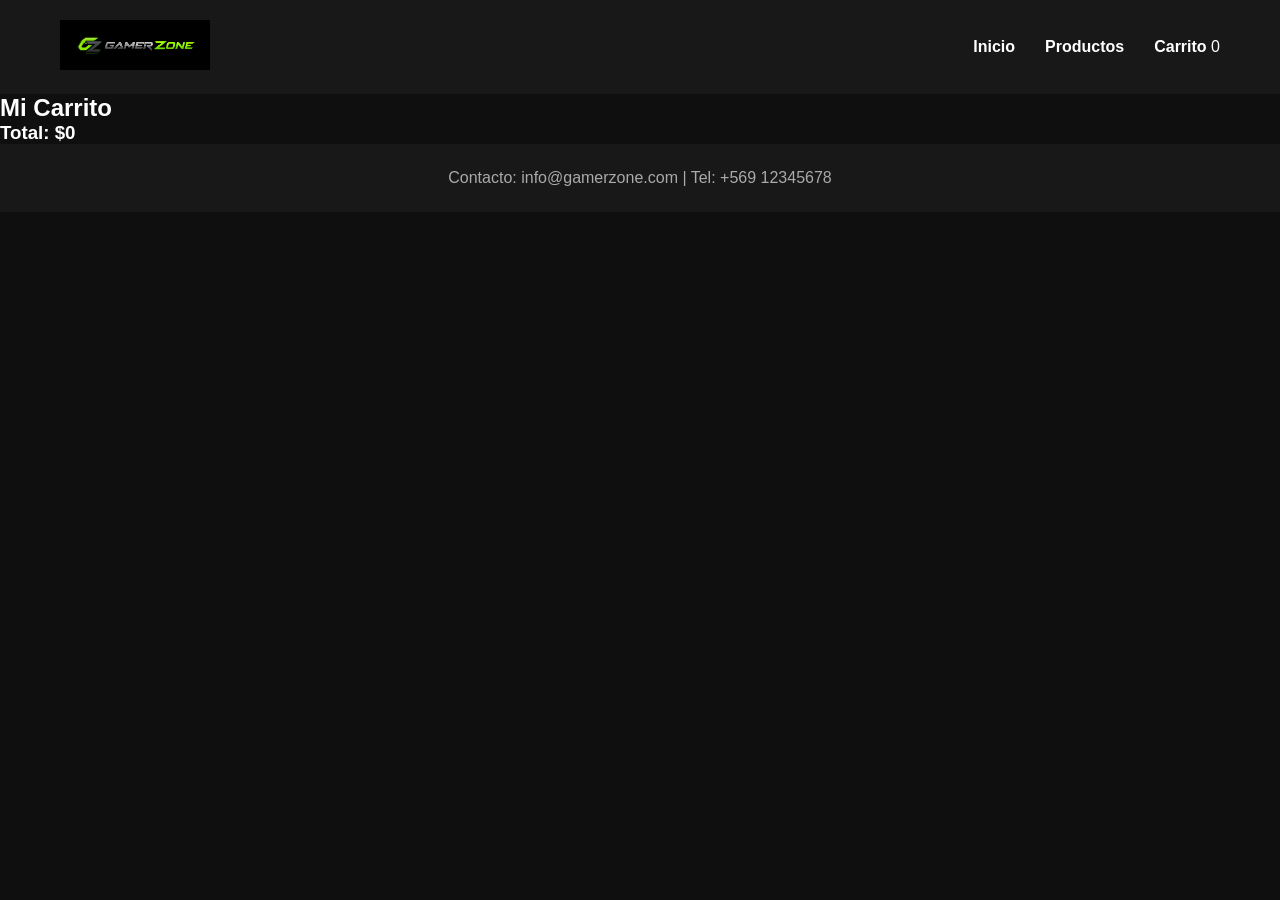
<file: carrito.html>
<!DOCTYPE html>
<html lang="es">
<head>
    <meta charset="UTF-8">
    <meta name="viewport" content="width=device-width, initial-scale=1.0">
    <title>Carrito - GamerZone</title>
    <link rel="stylesheet" href="style.css">
</head>
<body>
    <header>
        <nav>
            <a href="index.html">
                <img src="img/logotipo_gamerzone.png" alt="Logo Zona Gamer" class="logo" width="150">
                </a>
                <ul>
                <li>
                    <a href="index.html">
                        <strong>Inicio</strong>
                    </a>
                </li>
                <li>
                    <a href="index.html#productos">
                        <strong>Productos</strong>
                    </a>
            </li>
            <li>
                <a href="carrito.html">
                    <strong>Carrito</strong>
                    <span id="cantidad-carrito">0</span>
                </a>
            </li>
        </ul>
        </nav>
    </header>
    <main>
        <section class="carrito">
            <h1>Mi Carrito</h1>
            <div id="contenedor-carrito">
                <!-- Aquí se mostrarán los productos agregados al carrito -->
            </div>

            <div class="total-carrito">
                <h3>Total: <span id="total-carrito">$0</span>
                
                </h3>

            </div>
            </section>
    </main>

    <footer>
        <p>Contacto: info@gamerzone.com | Tel: +569 12345678</p>
    </footer>

    <script src="body.js"></script>
    
</body>
</html>
</file>
<file: style.css>
/* =========================
   CONFIGURACION GENERAL
========================= */

* {
    margin: 0;
    padding: 0;
    box-sizing: border-box;
}


body {
    font-family: Arial, Helvetica, sans-serif;

    background-color: #0f0f0f;

    color: white;
}


/* =========================
   BARRA DE NAVEGACION
========================= */

header {
    background-color: #181818;
}


nav {
    display: flex;

    justify-content: space-between;

    align-items: center;

    padding: 20px 60px;
}


/* NOMBRE DE LA TIENDA */

nav h1 {
    font-size: 28px;

    color: #00ff88;
}


/* LISTA DEL MENU */

nav ul {
    display: flex;

    list-style: none;

    gap: 30px;
}


/* ENLACES */

nav ul li a {
    text-decoration: none;

    color: white;

    font-size: 16px;

    transition: 0.3s;
}


/* EFECTO AL PASAR EL MOUSE */

nav ul li a:hover {
    color: #00ff88;
}


/* =========================
   SECCION PRINCIPAL
========================= */

.inicio {

    min-height: 450px;

    display: flex;

    justify-content: center;

    align-items: center;

    text-align: center;

    padding: 40px;
}


/* TEXTO PRINCIPAL */

.inicio-texto {
    max-width: 700px;
}


.inicio-texto h2 {
    font-size: 48px;

    margin-bottom: 20px;
}


.inicio-texto p {

    font-size: 18px;

    color: #cccccc;

    margin-bottom: 30px;

    line-height: 1.5;
}


/* =========================
   BOTON VER PRODUCTOS
========================= */

.boton {

    display: inline-block;

    padding: 12px 25px;

    background-color: #00ff88;

    color: #111111;

    text-decoration: none;

    border-radius: 6px;

    font-weight: bold;

    transition: 0.3s;
}


/* EFECTO BOTON */

.boton:hover {

    background-color: white;

    transform: scale(1.05);
}


/* =========================
   PRODUCTOS DESTACADOS
========================= */

.productos-destacados {

    padding: 60px 40px;

    text-align: center;

    background-color: #151515;
}


.productos-destacados h2 {

    font-size: 32px;

    margin-bottom: 40px;
}


/* CONTENEDOR DE PRODUCTOS */

.contenedor-productos {

    display: flex;

    justify-content: center;

    gap: 30px;

    flex-wrap: wrap;
}


/* TARJETA DEL PRODUCTO */

.producto {

    width: 260px;

    background-color: #222222;

    padding: 25px;

    border-radius: 10px;

    transition: 0.3s;
}


/* EFECTO SOBRE PRODUCTO */

.producto:hover {

    transform: translateY(-5px);

    box-shadow: 0px 5px 15px rgba(0, 255, 136, 0.3);
}


/* NOMBRE DEL PRODUCTO */

.producto h3 {

    font-size: 18px;

    margin-bottom: 15px;

    color: #00ff88;
}


.producto h4 {
    font-size: 18px;

    margin-bottom: 15px;

    color: #00ff88;
}

.producto h5 {
    font-size: 18px;

    margin-bottom: 15px;

    color: #00ff88;
}

.producto h6 {
    font-size: 18px;

    margin-bottom: 15px;

    color: #00ff88;
}

/* INFORMACION DEL PRODUCTO */

.producto p {

    margin-bottom: 15px;

    color: #dddddd;
}


/* =========================
   BOTON PRODUCTO
========================= */

.producto button {

    padding: 10px 20px;

    border: none;

    border-radius: 5px;

    background-color: #00ff88;

    color: #111111;

    font-weight: bold;

    cursor: pointer;

    transition: 0.3s;
}


.producto button:hover {

    background-color: white;
}


/* =========================
   FOOTER
========================= */

footer {

    background-color: #181818;

    text-align: center;

    padding: 25px;

    color: #aaaaaa;
}


/* =========================
   DISEÑO RESPONSIVO
========================= */

@media (max-width: 768px) {

    nav {

        flex-direction: column;

        gap: 20px;

        padding: 20px;
    }


    nav ul {

        flex-direction: column;

        text-align: center;

        gap: 15px;
    }


    .inicio-texto h2 {

        font-size: 34px;
    }


    .inicio-texto p {

        font-size: 16px;
    }


    .contenedor-productos {

        flex-direction: column;

        align-items: center;
    }


    .producto {

        width: 90%;
    }

    .producto img {
        width: 100%;
        height: 160px;
        object-fit: contain;
        margin-bottom: 15px;
    }


    .producto p:first-of-type {
        flex-grow: 1;
    }

    .producto p:last-of-type {
        font-size: 17px;
        margin-top: 15px;
    }


    .logo {
        width: 160px;
        height: auto;
        display: block;
    }
}
</file>
